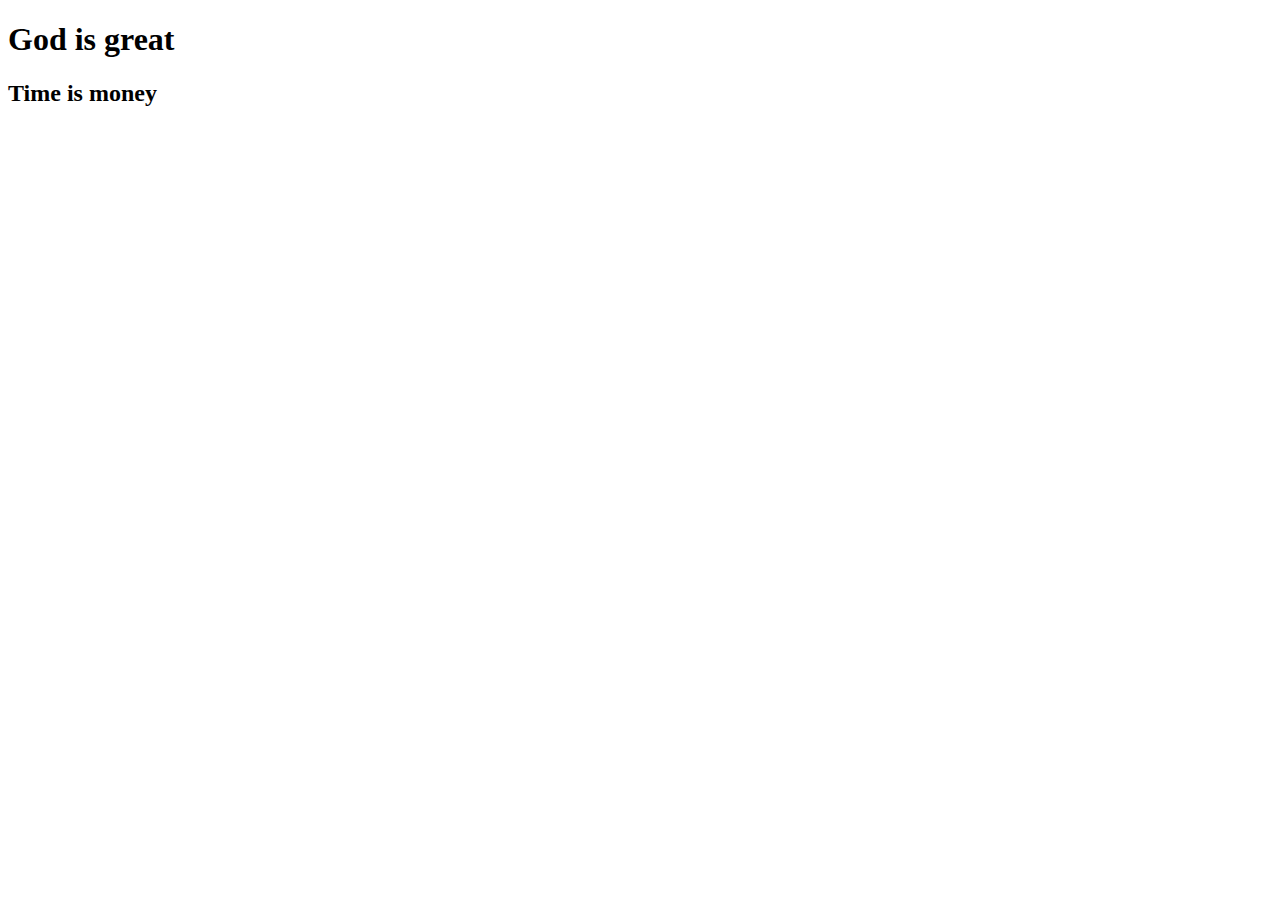
<file: index.html>
<!DOCTYPE html>
<html lang="en">
  <head>
    <meta charset="UTF-8" />
    <meta http-equiv="X-UA-Compatible" content="IE=edge" />
    <meta name="viewport" content="width=device-width, initial-scale=1.0" />
    <title>Document</title>
  </head>
  <body>
    <h1>God is great</h1>
    <h2>Time is money</h2>
  </body>
</html>
</file>
